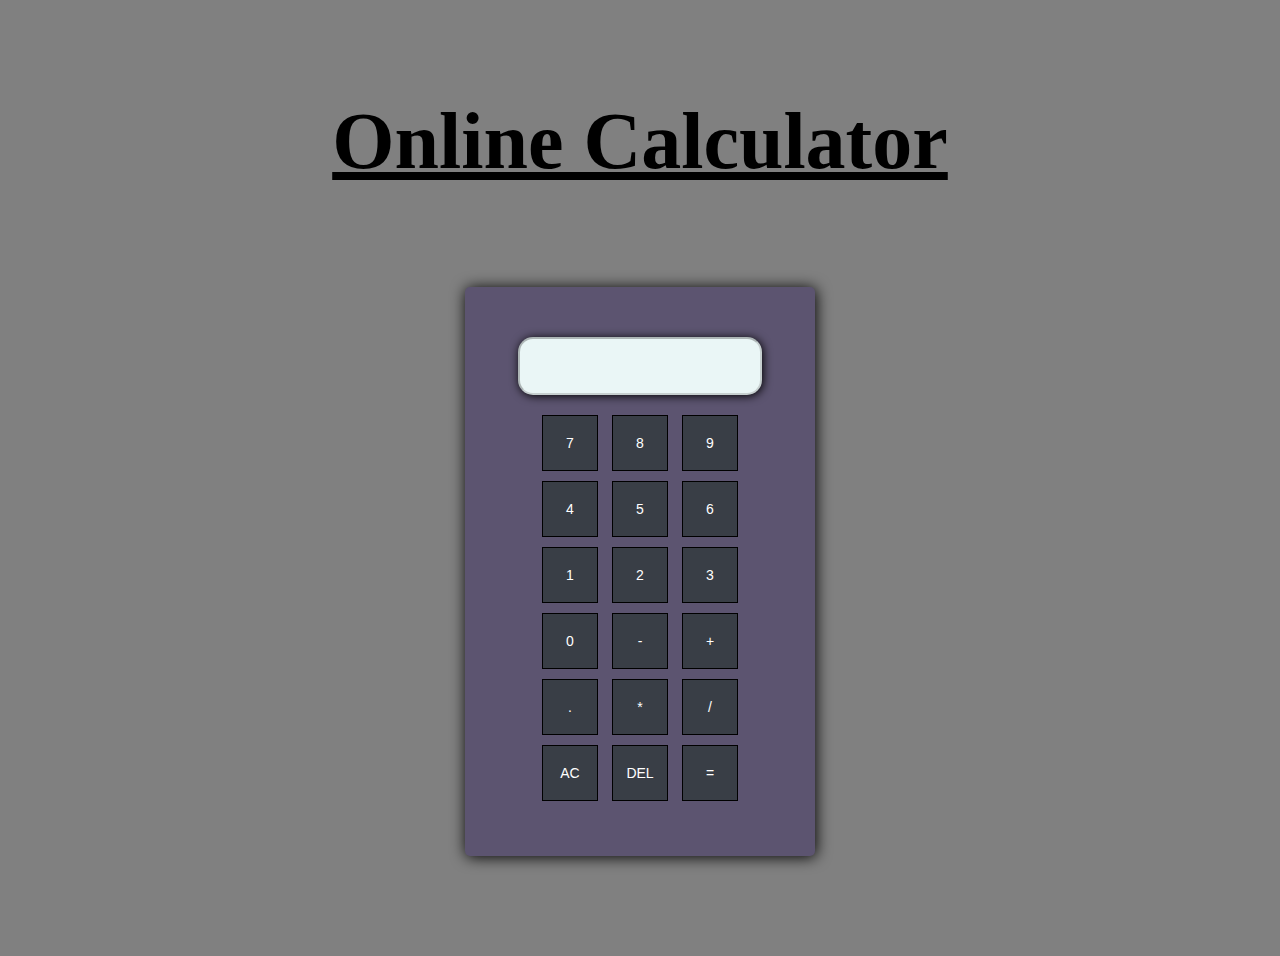
<file: calulator/index.html>
<!DOCTYPE html>
<html lang="en">
<head>
    <meta charset="UTF-8">
    <meta name="viewport" content="width=device-width, initial-scale=1.0">
    <title>Calculator</title>
    <link rel="stylesheet" href="style.css">
</head>
<body>
    <h2>Online Calculator</h2>
    <div class="calculator">
        <input type="text" class="display" id="display" disabled>
        <div class="buttons">
            <button onclick="appendToDisplay('7')">7</button>
            <button onclick="appendToDisplay('8')">8</button>
            <button onclick="appendToDisplay('9')">9</button>
            <button onclick="appendToDisplay('4')">4</button>
            <button onclick="appendToDisplay('5')">5</button>
            <button onclick="appendToDisplay('6')">6</button>
            <button onclick="appendToDisplay('1')">1</button>
            <button onclick="appendToDisplay('2')">2</button>
            <button onclick="appendToDisplay('3')">3</button>
            <button onclick="appendToDisplay('0')">0</button>
            <button onclick="appendToDisplay('-')">-</button>
    
            <button onclick="appendToDisplay('+')">+</button>
            <button onclick="appendToDisplay('.')">.</button>
        
        
            <button onclick="appendToDisplay('*')">*</button>
           
          
            <button onclick="appendToDisplay('/')">/</button>
            <button onclick="clearDisplay('')">AC</button>
            <button onclick="deleteDisplay('')">DEL</button>
            <button onclick="calculate()">=</button>
          
          
        </div>
    </div>

    <script src="script.js"></script>
</body>
</html>
</file>
<file: calulator/style.css>
body{
    background-color:gray;
    text:white;

}
.calculator {
    width: 250px;
    margin: 100px auto;
    border: 1px 1px  solid white ;
    border-radius: 5px;
    padding: 50px;
    text-align: center;
    background-color: #5c5470;
    box-shadow: 1px 1px 15px  black;
}

.display {
    text-align: start;
    height: 44px; 
       width: 92%;
    margin-bottom: 15px;
    padding: 5px;
    font-size: 25px;
    background-color: #eaf6f6;
    color: black;
    border-radius: 15px;
    box-shadow: 1px 1px 10px black;
    cursor:auto;
}

.buttons button {
    width: 56px;
    height: 56px;
    margin: 5px;
    font-size: 14px;
    border: 1px solid black;
    box-shadow: 1px white;
    color: white;
    background-color: #393e46;
    cursor: pointer;
}
h2{
    text-align: center;
    text-decoration: underline;
    padding-top: 30px;
    font-weight: 700;
    font-size: 5rem;
    color: black;
}
.buttons button:hover{
    background-color:#22313f;
    box-shadow: 1px 1px 15px rgb(28, 191, 212);
}
</file>
